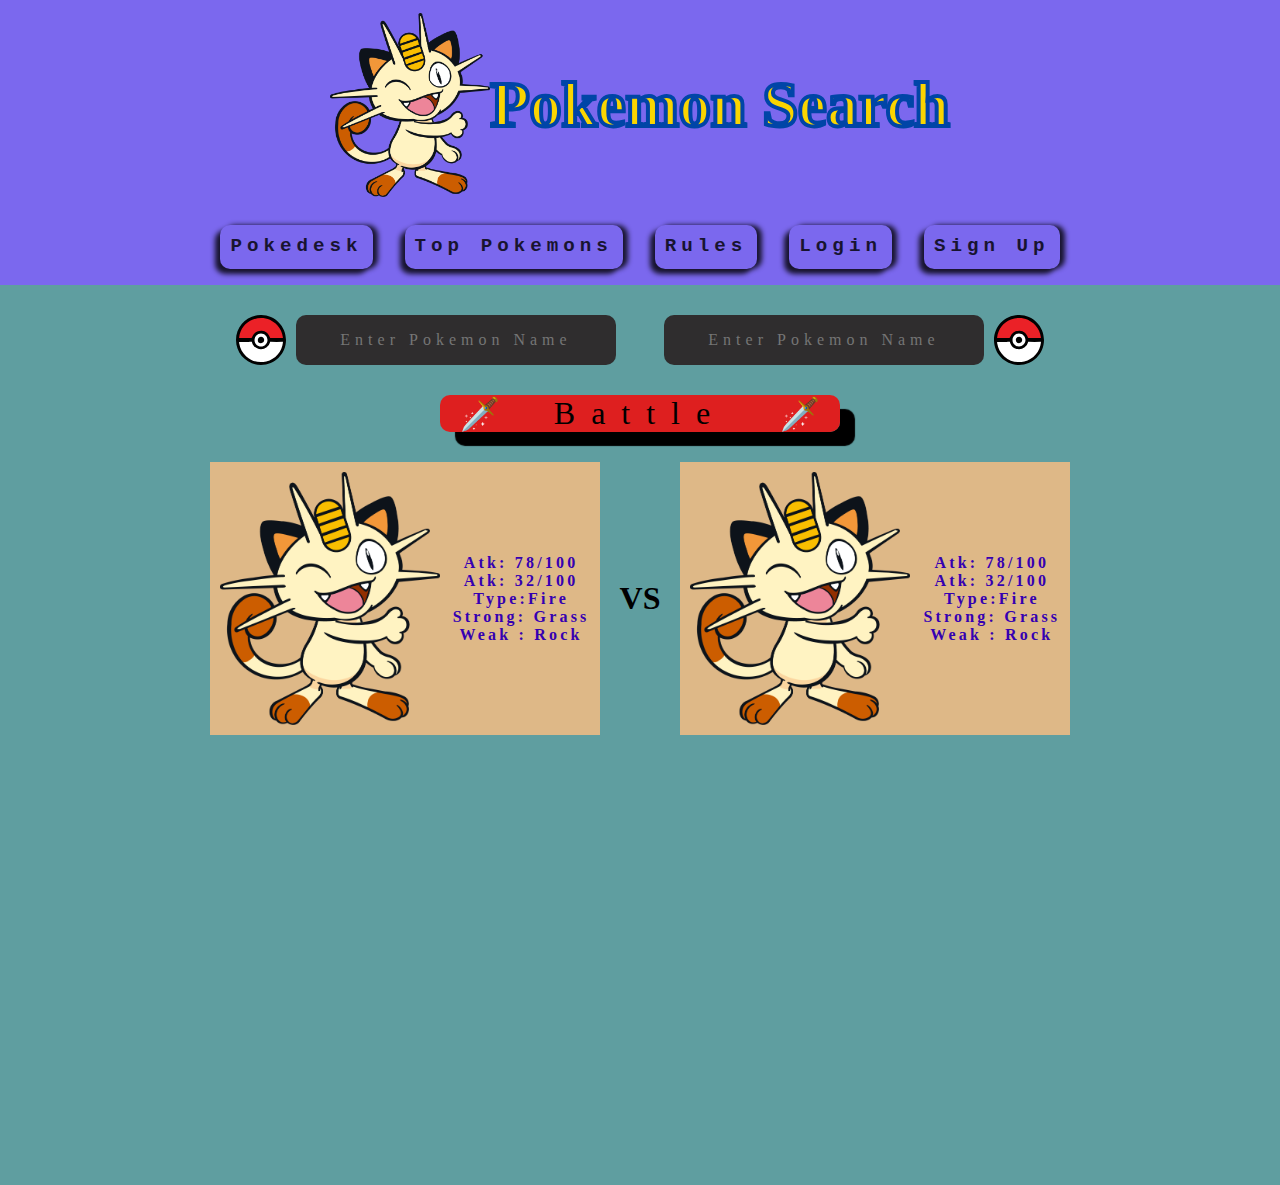
<file: index.html>
<!DOCTYPE html>
<html lang="en">
  <head>
    <meta charset="UTF-8" />
    <meta name="viewport" content="width=device-width, initial-scale=1.0" />
    <title>Pokemon Search</title>
    <link rel="stylesheet" href="style.css" />
  </head>

  <body>
    <header>
      <div class="title">
        <img src="./assests/Meow.png" alt="MEOW" />
        <h1>Pokemon Search</h1>
      </div>
      <div class="nav">
        <a href="./pokedesk.html">Pokedesk</a>
        <a href="./topPokemon.html">Top Pokemons</a>
        <a href="./Rules.html">Rules</a>
        <a href="#" id="login">Login</a>
        <a href="#" id="signup">Sign Up</a>
        
      </div>
    </header>
      <div class="main main-signup" id="main-signup">
        
        <div class="signup-box search-boxes">
          <p class="rotate" id="rotate" style="display: none;"><span class="emoji">❄️</span></p>
          <form action="#">
            <input type="text" id="username-signup" placeholder="Enter your UserName">
            <label for="username-signup" id="username-signup-err" style="font-family: 'Courier New', Courier, monospace; color: red; display:none;">Username cant be empty</label>
            <div class="pass">
              <input type="password" id="signup-pass" placeholder="Enter your Password">
              <p class="notsee" id="notsee">🙈</p>
              <p class="see" id="see" style="display: none;">🐵</p>
            </div>
            <label for="signup-pass" id="signup-pass-err" style="font-family: 'Courier New', Courier, monospace; color: red; display:none;">Minimum length of pass is 8</label>
            <div class="pass">
              <input type="password" id="re-signup-pass" placeholder="Re-enter Password">
              <p class="notsee" id="notsee1">🙈</p>
              <p class="see" id="see1" style="display: none;">🐵</p>
            </div>
           
            <label for="re-signup-pass" id="re-signup-pass-err" style="font-family: 'Courier New', Courier, monospace; color: red; display:none;">Pass didnot match</label>
            <Button id="submit-btn">Sign Up</Button>
            <p id="success" style="font-family:'Courier New', Courier, monospace; color: rgba(0, 255, 229, 0.971);font-size: 1.4rem; font-weight: 800; display: none;" >Succuessfully Signed Up</p>
          </form>
        </div>
      </div>
      <div class="main main-login" id="main-login">
        <div class="login-box search-boxes">
          <form action="#">
            
            <input type="text" id="username-login" placeholder="Enter your UserName">
            <label for="username-login" id="username-login-err" style="font-family: 'Courier New', Courier, monospace; color: red; display:none;">Username cant be empty</label>
            <div class="pass">
              <input type="password" id="pass-login" placeholder="Enter your Password">
              <p class="notsee" id="notsee11">🙈</p>
              <p class="see" id="see11" style="display: none;">🐵</p>
            </div>
            
            <label for="pass-login" id="pass-login-err" style="font-family: 'Courier New', Courier, monospace; color: red; display:none;">Pass cant be empty</label>
            <Button id="submit-btn-login">Login</Button>
          </form>
          
        </div>
      </div>
    <div class="main" id="main" >
      <div class="search-boxes">
        <div class="search-box">
          <img src="./assests/Pokebol.svg" alt="🔍" id="Search" width="" />
          <input
            type="text"
            id="poke-name"
            placeholder="Enter Pokemon Name"
            autocomplete="off"
          />
        </div>
        <!-- <p style="font-size: 20px">💥💥</p> -->
        <div class="search-box1">
          <input
            type="text"
            id="poke-name-one"
            placeholder="Enter Pokemon Name"
            autocomplete="off"
          />
          <img src="./assests/Pokebol.svg" alt="🔍" id="Search-one" width="" />
        </div>
      </div>
      <div class="battle">
        <p class="knife-one">🗡️</p>
       <form action="#" id="battle1"> <button id="battle" type="submit">Battle</button></form>
        <p class="knife">🗡️</p>
      </div>
      <div class="verses" id="verses">
        <div class="img-box" id="img-box1">
          <div class="img-box1" id="card1">
            <img
              src="./assests/Meow.png"
              width="220px"
              alt="img"
              id="pokemon-img"
            />
            <div class="power-stats-one">
              <div class="power">Atk: 78/100</div>
              <div class="def">Atk: 32/100</div>
              <div class="type">Type:Fire</div>
              <div class="stronger">Strong: Grass</div>
              <div class="weaker">Weak : Rock</div>
            </div>
          </div>
        </div>

        <h1>VS</h1>
        <div class="img-box" id="img-box2">
          <div class="img-box" id="img-box1">
            <div class="img-box1" id="card1">
              <img
                src="./assests/Meow.png"
                width="220px"
                alt="img"
                id="pokemon-img"
              />
              <div class="power-stats-one">
                <div class="power">Atk: 78/100</div>
                <div class="def">Atk: 32/100</div>
                <div class="type">Type:Fire</div>
                <div class="stronger">Strong: Grass</div>
                <div class="weaker">Weak : Rock</div>
              </div>
            </div>
        </div>
      </div>
    </div>

    <script src="script.js"></script>
    <script src="login_signup.js"></script>
  </body>
</html>
</file>
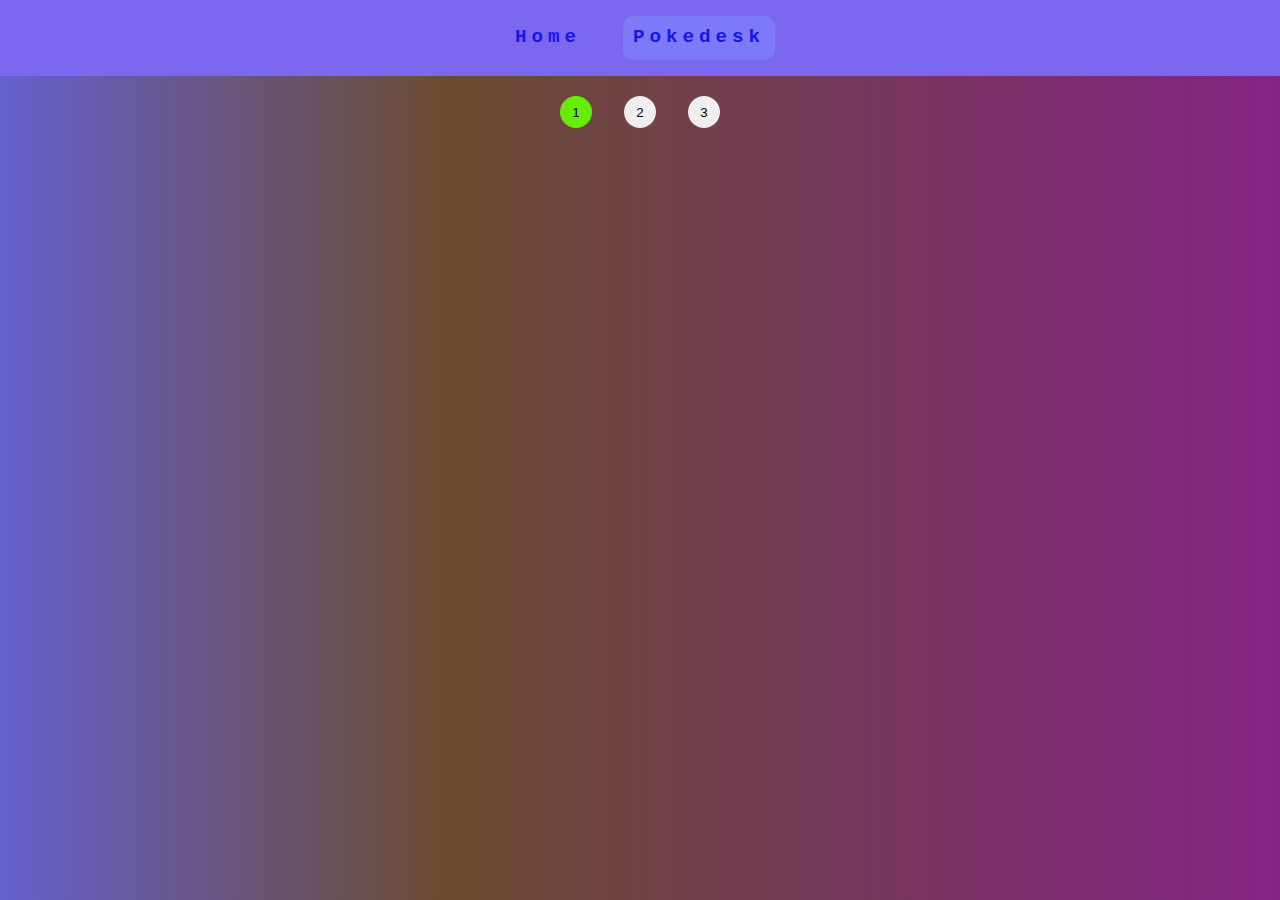
<file: pokedesk.html>
<!DOCTYPE html>
<html lang="en">
  <head>
    <meta charset="UTF-8" />
    <meta name="viewport" content="width=device-width, initial-scale=1.0" />
    <title>PokeDesk</title>
    <!-- <link rel="stylesheet" href="style.css" /> -->
    <link rel="stylesheet" href="pokedesk.css" />
  </head>

  <body>
    <header>
      <div class="nav">
        <a href="./index.html">Home</a>
        <a href="./pokedesk.html" class="pokedesk">Pokedesk</a>
      </div>
    </header>
    <div class="main">
      <div class="container" id="container"></div>
      <div class="newpage">
        <button id="one" class="pagetrack">1</button>
        <button id="two">2</button>
        <button id="three">3</button>
      </div>
    </div>
    <script src="pokedesk.js"></script>
  </body>
</html>
</file>
<file: style.css>
@import url("https://fonts.cdnfonts.com/css/pokemon-solid");
* {
  margin: 0;
  padding: 0;
  box-sizing: border-box;
  font-family: "Pokemon Solid";
}
body {
  display: flex;
  flex-direction: column;
  /* background: goldenrod; */
  justify-content: center;
  align-items: center;
  /* flex-wrap: wrap; */
}
header {
  background-color: mediumslateblue;
  width: 100%;
  /* height: 30vh; */
}
.title {
  display: flex;
  align-items: center;
  justify-content: center;
  padding: 0.8rem 0px;

  /* flex-wrap: wrap; */
}
.title h1 {
  color: rgb(250, 213, 0);
  font-size: 4rem;
  -webkit-text-stroke: 4px rgb(0, 69, 167);
}
.title img {
  width: 10rem;
}
.nav {
  display: flex;
  justify-content: center;
  align-items: center;
  gap: 2rem;
  padding: 1rem;
  flex-wrap: wrap;
}
.nav a {
  border-radius: 10px;
  color: rgb(0, 0, 0);
  font-size: 1.2rem;
  letter-spacing: 5px;
  padding: 10px;
  text-decoration: none;
  font-family: "Courier New", Courier, monospace;
  font-weight: 800;
  box-shadow: 5px 0px 5px black, -5px 5px 5px black;
  opacity: 0.8;
}
.nav a::after {
  margin-right: auto;
}
.nav a::after {
  content: "";
  width: 0%;
  height: 2px;
  /* padding: 10px; */
  display: block;
  background: #f44336;
  transition: 0.7s ease;
}

.nav a:hover::after {
  width: 100%;
}
.main {
  width: 100%;
  height: 100vh;
  display: flex;
  flex-direction: column;
  align-items: center;
  /* justify-content: center; */
  padding: 30px;
  gap: 30px;
  /* flex-wrap: wrap; */
  background-color: cadetblue;
}
.search-boxes {
  display: flex;
  /* background-color: blue; */
  flex-wrap: wrap;
  justify-content: center;
  align-items: center;
  gap: 3rem;
}

.search-box,
.search-box1 {
  display: flex;
  /* height: 100px; */
  gap: 10px;
  /* flex-wrap: wrap; */
}
#poke-name,
#poke-name-one {
  width: 20rem;
  min-width: 10rem;
  outline: none;
  border: none;
  padding: 10px;
  border-radius: 10px;
  color: rgba(217, 255, 0, 0.595);
  background-color: rgba(36, 19, 19, 0.808);
  font-size: 1rem;
  letter-spacing: 5px;
  text-align: center;
  /* text-decoration: overline; */
}
.battle {
  display: flex;
  gap: 10px;
  position: relative;
}
#battle {
  background-color: rgba(254, 0, 0, 0.805);
  border-radius: 10px;
  border: none;
  width: 400px;
  padding: 0px 10px;
  font-size: 2rem;
  letter-spacing: 1rem;
  box-shadow: 15px 14px 1px black;
}
#battle:active {
  transform: translate(10px, 10px);
  transform: scale(0.8, 0.8);
  /* transition: 0.21s ease; */
  /* box-shadow: 25px 24px 1px black; */
}
.knife {
  position: absolute;
  top: 0;
  right: 5%;
  font-size: 2rem;
  z-index: 1;
  animation: rotate 1.2s infinite linear;
}
.knife-one {
  position: absolute;
  top: 0;
  left: 5%;
  font-size: 2rem;
  z-index: 1;
  animation: rotate 1.2s infinite reverse linear;
}
#Search,
#Search-one {
  width: 50px;
  animation: rotate 1.2s infinite linear;
}

#Search-one {
  animation: rotate 1.2s infinite reverse linear;
}
#pokemon-img,
#pokemon-img-one {
  /* display: none; */

  border-radius: 10px;
  text-shadow: 10px 5px 10px rgb(21, 0, 255);
}
.verses {
  display: flex;
  justify-content: center;
  gap: 20px;
  align-items: center;
  flex-wrap: wrap;
}
@keyframes rotate {
  0% {
    transform: rotate(0deg);
  }
  100% {
    transform: rotate(360deg);
  }
}
.img-box1,
.img-box2 {
  display: flex;
  gap: 0.81rem;
  justify-content: center;
  align-items: center;
  background-color: burlywood;
  padding: 10px;
}
.img-box1 div,
.img-box2 div {
  /* height: 100%; */
  /* background: #d29beb; */
  /* font-size: 0.8rem; */
  color: rgb(53, 0, 178);
  letter-spacing: 0.2rem;
  font-weight: 600;
  text-align: center;
}
.name {
  text-transform: uppercase;
  color: rgb(0, 0, 0);
  font-size: 1.2rem;
  letter-spacing: 0.5rem;
  font-weight: 800;
}
@media (max-width: 1024px) {
  .img-box1,
  .img-box2 {
    display: flex;
    flex-direction: column;
    gap: 0.81rem;
    justify-content: center;
    align-items: center;
    background-color: burlywood;
  }
}
@media (max-width: 768px) {
  .verses {
    display: flex;
    flex-direction: column;
  }
}
#main-signup,
#main-login {
  display: none;
}
#signup:visited,
#login:visited {
  color: white;
}
.signup-box form,
.login-box form {
  font-family: "Times New Roman", Times, serif;
  display: flex;
  flex-direction: column;
  justify-content: center;
  align-items: center;
  padding: 2rem;
  gap: 2rem;
  border: 1px solid black;
  border-radius: 10px;
  background-color: rgba(6, 3, 31, 0.567);
  /* width: 100%; */
}
#submit-btn,
#submit-btn-login {
  width: 100%;
  font-family: "Courier New", Courier, monospace;
  padding: 10px;
  font-size: 1rem;
  font-weight: 800;
  border: none;
  border-radius: 10px;
  color: rgba(255, 255, 255, 0.379);
  background: #00000052;
}
.signup-box form input,
.login-box form input {
  outline: none;
  font-family: "Courier New", Courier, monospace;
  padding: 10px;
  font-size: 1rem;
  font-weight: 800;
  color: rgba(255, 255, 255, 0.373);
  background-color: rgba(0, 0, 0, 0.073);
}
.pass {
  position: relative;
}
.pass p {
  position: absolute;
  right: 0;
  top: 0;
  margin: 0px 8px;
}
.rotate {
  background-color: rgba(0, 0, 0, 0.234);
  width: 290px;
  height: 340px;
  display: flex;
  justify-content: center;
  align-items: center;
  /* font-size: 5rem; */
  position: absolute;
  border-radius: 10px;
}
.emoji {
  animation: rotate 1.2s infinite linear;
  margin: 0;
  font-size: 5rem;
}
@keyframes rotate {
  0% {
    transform: rotate(0deg);
  }
  100% {
    transform: rotate(360deg);
  }
}
</file>
<file: pokedesk.css>
@import url("https://fonts.cdnfonts.com/css/pokemon-solid");
:root {
  --fire: rgba(255, 25, 0, 0.552);
  --grass: rgba(59, 199, 24, 0.745);
  --water: rgba(0, 162, 255, 0.608);
  --bug: rgba(31, 1, 71, 0.645);
  --electric: rgba(169, 152, 0, 0.583);
  --ice: rgba(173, 216, 230, 0.563);
  --psychic: rgba(255, 20, 145, 0.599);
  --rock: rgba(53, 52, 51, 0.664);
  --ground: rgb(222, 184, 135);
  --flying: rgba(15, 187, 255, 0.612);
  /* --bug: rgb(107, 142, 35); */
  --poison: rgb(160, 32, 240);
  --dragon: rgba(0, 0, 139, 0.556);
  --ghost: rgba(71, 61, 139, 0.615);
  --dark: rgba(47, 79, 79, 0.697);
  --steel: rgba(169, 169, 169, 0.74);
  --fairy: rgba(255, 182, 208, 0.708);
  --fighting: rgba(139, 69, 19, 0.55);
  --normal: rgba(192, 192, 192, 0.598);
}
* {
  margin: 0;
  padding: 0;
  box-sizing: border-box;
  font-family: "Segoe UI", Tahoma, Geneva, Verdana, sans-serif;
}
body {
  display: flex;
  flex-direction: column;
  background: rgb(243, 35, 3);
  background: linear-gradient(
    90deg,
    rgba(23, 15, 181, 0.661) 0%,
    rgba(72, 34, 1, 0.812) 35%,
    rgba(113, 0, 114, 0.862) 100%
  );
  justify-content: center;
  /* align-items: center; */
  /* flex-wrap: wrap; */
}
header {
  background-color: mediumslateblue;
  width: 100%;
  /* height: 30vh; */
}
.pokedesk {
  background-color: rgba(127, 136, 255, 0.692);
}
.title {
  display: flex;
  align-items: center;
  justify-content: center;
  padding: 0.8rem 0px;

  /* flex-wrap: wrap; */
}

.nav {
  display: flex;
  justify-content: center;
  align-items: center;
  gap: 2rem;
  padding: 1rem;
}
.nav a {
  border-radius: 10px;
  /* color: rgb(0, 0, 0); */
  font-size: 1.2rem;
  letter-spacing: 5px;
  padding: 10px;
  text-decoration: none;
  font-family: "Courier New", Courier, monospace;
  font-weight: 800;
  /* box-shadow: 5px 0px 5px black, -5px 5px 5px black; */
  opacity: 0.8;
}
.nav a::after {
  margin-right: auto;
}
.nav a::after {
  content: "";
  width: 0%;
  height: 2px;
  /* padding: 10px; */
  display: block;
  background: #f44336;
  transition: 0.7s ease;
}

.nav a:hover::after {
  width: 100%;
}

.main {
  display: flex;
  flex-direction: column;
  width: 100%;
  justify-content: center;
  align-items: center;
}
.container {
  width: 80%;
  display: flex;
  justify-content: space-evenly;
  flex-wrap: wrap;
  gap: 20px;
  padding: 10px;
}
.pokemonbox {
  padding: 4px 5px;
  /* width: max-content; */
  display: flex;
  flex-direction: column;
  justify-content: center;
  align-items: center;
  background-color: rgba(0, 240, 240, 0.302);
  font-size: 1.2rem;
  width: 300px;
  min-width: 10rem;
  max-width: 20rem;
  /* letter-spacing: 5px; */
  /* box-shadow: 2px 2px 5px rgba(0, 3, 1, 0.252); */
  /* border: 1px solid black; */
  color: rgb(0, 0, 0) !important;
  border-radius: 15px;
  text-transform: capitalize;
  font-weight: 600;
  box-shadow: 0px 0px 14px rgb(0, 9, 89);
}
.pokemonbox:hover {
  cursor: pointer;
  animation: poping 1s ease;
}
.pokemonbox:hover img {
  animation: image_animation 0.1s infinite linear;
}
@keyframes poping {
  0% {
    transform: scale(1);
  }
  50% {
    transform: scale(1.1);
  }
  100% {
    transform: scale(1);
  }
}
@keyframes image_animation {
  0% {
    transform: rotate(0deg);
  }
  100% {
    transform: rotate(360deg);
  }
}
.pokemonbox img {
  width: 100%;
}
.fire {
  background-color: var(--fire);
  color: rgba(11, 0, 0, 0.575);
}
.grass {
  background-color: var(--grass);
  color: rgb(255, 255, 255);
}
.water {
  background-color: var(--water);
  color: rgb(255, 255, 255);
}
.bug {
  background-color: var(--bug);
  color: white;
}
.container div:hover {
  color: rgba(255, 255, 255, 0.654);
  /* transition: 0.8s ease; */
  /* color: rgba(0, 0, 0, 0.527); */
  /* box-shadow: 5px 0px 7px rgba(0, 0, 0, 0.718),
    -5px 5px 7px rgba(0, 0, 0, 0.715); */
}
.newpage {
  display: flex;
  justify-content: center;
  align-items: center;
  gap: 2rem;
}
.newpage button {
  width: 2rem;
  height: 2rem;
  border-radius: 10000px;
  text-align: center;
  display: flex;
  justify-content: center;
  align-items: center;
  border: none;
}
.newpage button:hover {
  color: #fff;
  cursor: pointer;
  background: #000;
}
.pagetrack {
  background-color: rgba(102, 255, 0, 0.898);
}
</file>
